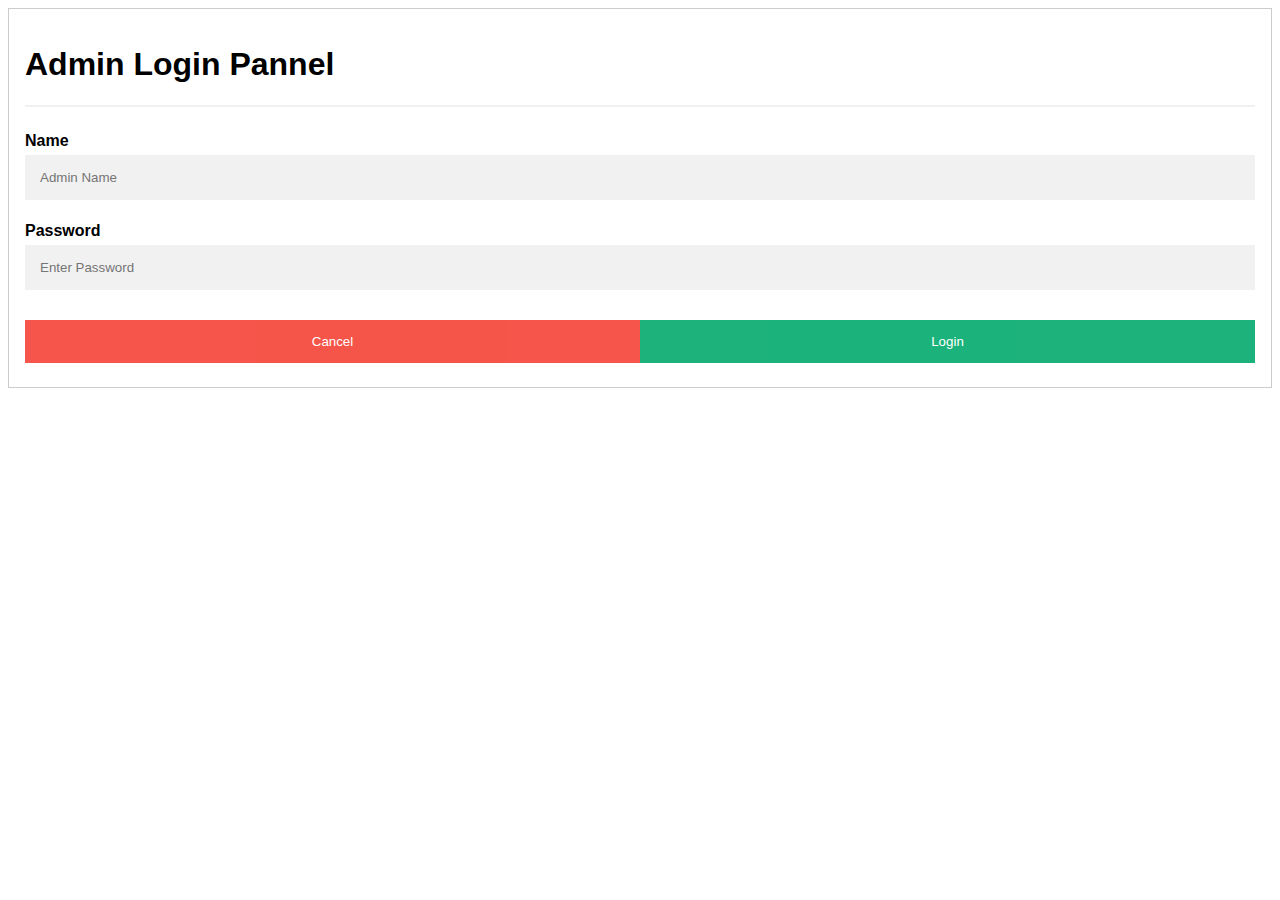
<file: admin.html>
<!DOCTYPE html>
<html lang="en">

<head>
  <meta charset="UTF-8">
  <meta http-equiv="X-UA-Compatible" content="IE=edge">
  <meta name="viewport" content="width=device-width, initial-scale=1.0">
  <title>Admin Login</title>
</head>

<body>
  <style>
    body {
      font-family: Arial, Helvetica, sans-serif;
    }

    * {
      box-sizing: border-box
    }

    /* Full-width input fields */
    input[type=text],
    input[type=password] {
      width: 100%;
      padding: 15px;
      margin: 5px 0 22px 0;
      display: inline-block;
      border: none;
      background: #f1f1f1;
    }

    input[type=text]:focus,
    input[type=password]:focus {
      background-color: #ddd;
      outline: none;
    }

    hr {
      border: 1px solid #f1f1f1;
      margin-bottom: 25px;
    }

    /* Set a style for all buttons */
    button {
      background-color: #04AA6D;
      color: white;
      padding: 14px 20px;
      margin: 8px 0;
      border: none;
      cursor: pointer;
      width: 100%;
      opacity: 0.9;
    }

    button:hover {
      opacity: 1;
    }

    /* Extra styles for the cancel button */
    .cancelbtn {
      padding: 14px 20px;
      background-color: #f44336;
    }

    /* Float cancel and signup buttons and add an equal width */
    .cancelbtn,
    .signupbtn {
      float: left;
      width: 50%;
    }

    /* Add padding to container elements */
    .container {
      padding: 16px;
    }

    /* Clear floats */
    .clearfix::after {
      content: "";
      clear: both;
      display: table;
    }

    /* Change styles for cancel button and signup button on extra small screens */
    @media screen and (max-width: 300px) {

      .cancelbtn,
      .signupbtn {
        width: 100%;
      }
    }
  </style>

  <body>

    <form action="Connection.php" style="border:1px solid #ccc" method="post">
      <div class="container">
        <h1>Admin Login Pannel</h1>

        <hr>

        <label for="email"><b>Name</b></label>
        <input type="text" placeholder="Admin Name" name="AdminName" required>

        <label for="psw"><b>Password</b></label>
        <input type="password" placeholder="Enter Password" name="AdminPassword" required>



        <!-- <label>
      <input type="checkbox" checked="checked" name="remember" style="margin-bottom:15px"> Remember me
    </label> -->

        <!-- <p>By creating an account you agree to our <a href="#" style="color:dodgerblue">Terms & Privacy</a>.</p> -->

        <div class="clearfix">
          <button type="button" class="cancelbtn">Cancel</button>
          <button type="submit" class="signupbtn" name="Signin">Login</button>
        </div>
      </div>
    </form>

  </body>

</html>
</file>
